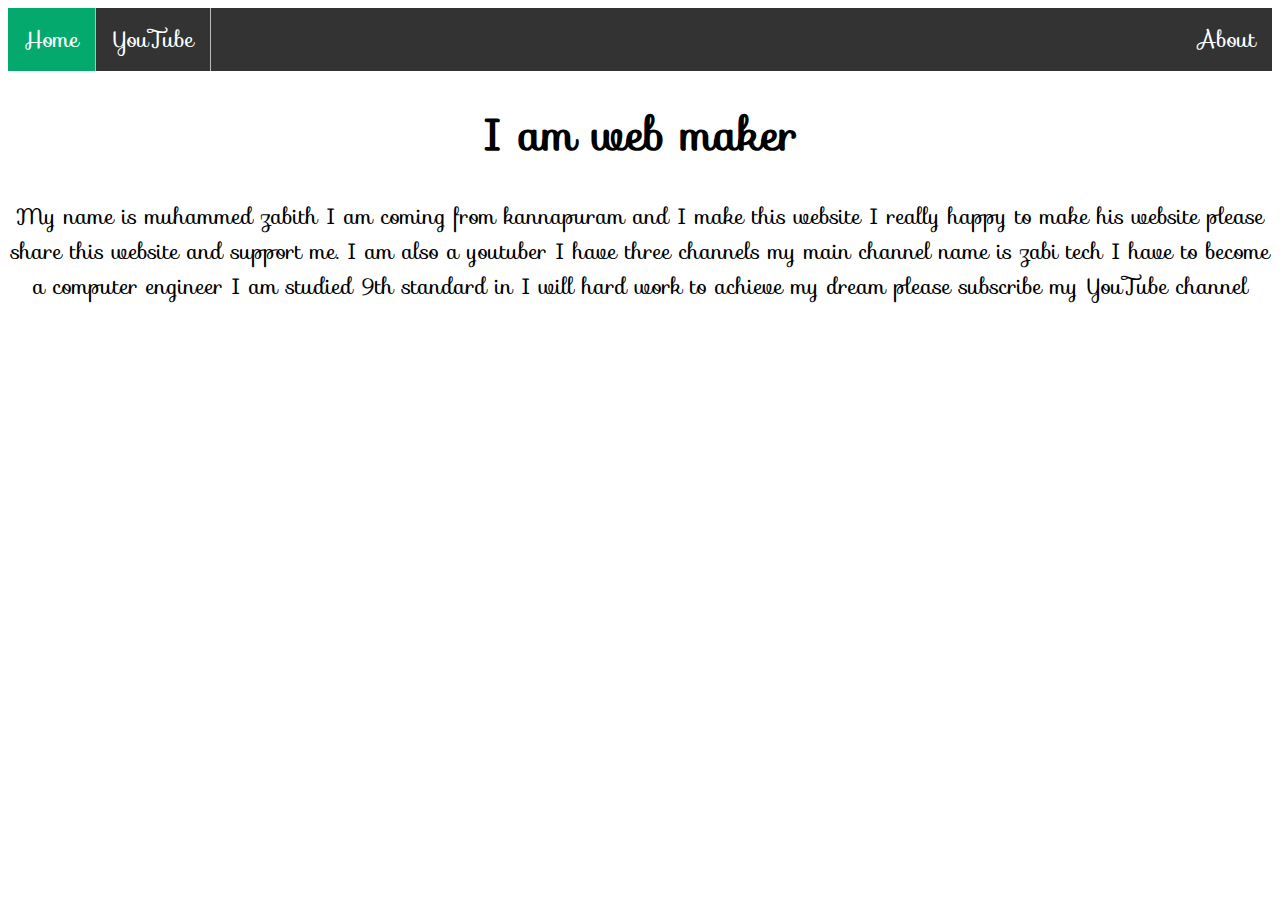
<file: index.html>
<html>
    <body> 
    <title>
zmpc.com
    </title>
    <head>

    </head>
    <link rel="stylesheet" href="style.css">
    <ul>
        <li><a class="active" href="#home">Home</a></li>
        <li><a href="youtube.html">YouTube</a></li>
        <li style="float:right"><a href="about.html">About</a></li>
      </ul>
      <link href='https://fonts.googleapis.com/css?family=Sofia' rel='stylesheet'>
      <h1>I am web maker</h1>
      <p>My name is muhammed zabith I am coming from kannapuram and I make this website I really happy to make his website please share this website and support me. I am also  a youtuber I have three channels my main channel name is zabi tech I have to become a computer engineer I am studied 9th standard in I will hard work to achieve my dream please subscribe my YouTube channel</p>
      
    </body>
</html>
</file>
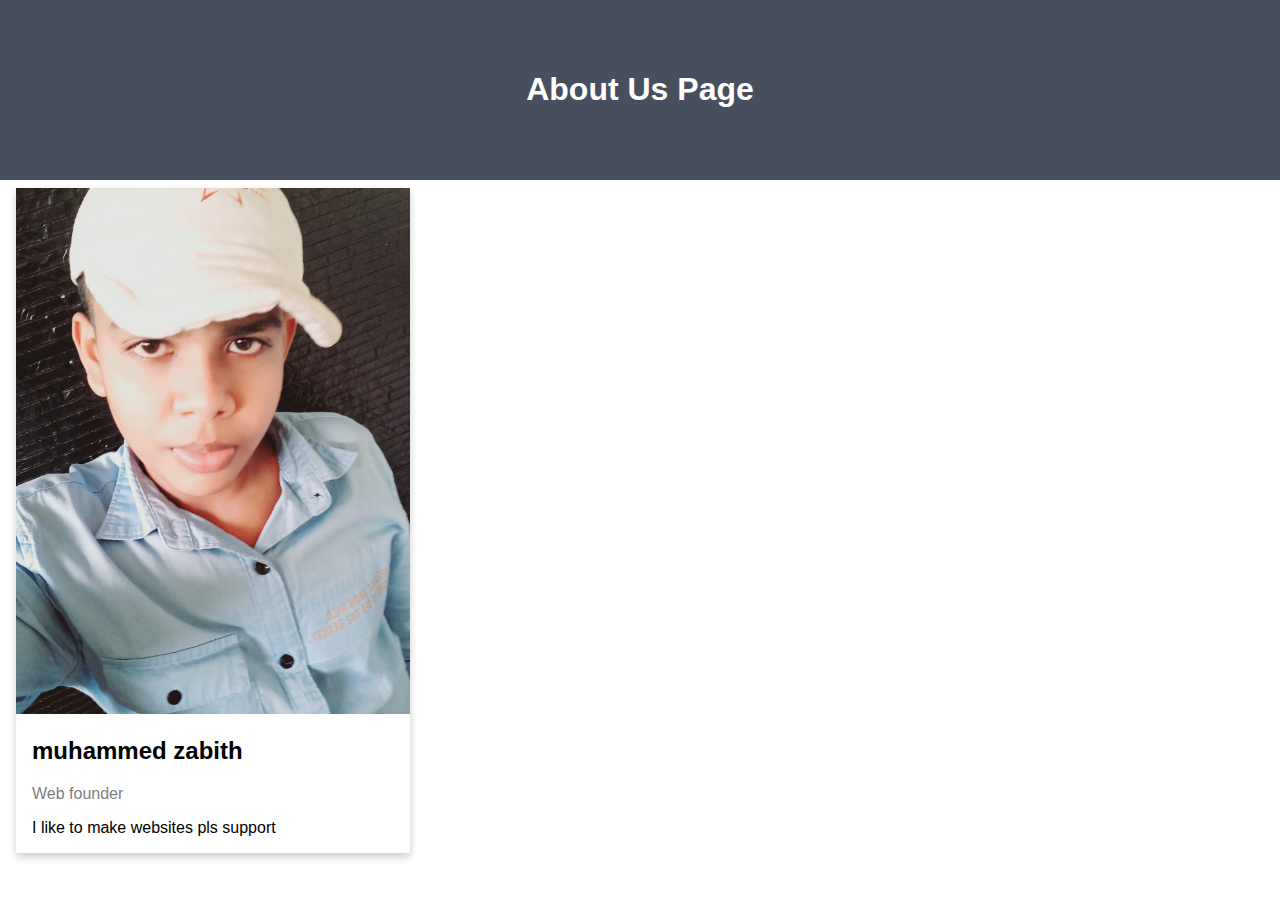
<file: about.html>
<!DOCTYPE html>
<html>
<head>
<meta name="viewport" content="width=device-width, initial-scale=1">
<style>
body {
  font-family: Arial, Helvetica, sans-serif;
  margin: 0;
}

html {
  box-sizing: border-box;
}

*, *:before, *:after {
  box-sizing: inherit;
}

.column {
  float: left;
  width: 33.3%;
  margin-bottom: 16px;
  padding: 0 8px;
}

.card {
  box-shadow: 0 4px 8px 0 rgba(0, 0, 0, 0.2);
  margin: 8px;
}

.about-section {
  padding: 50px;
  text-align: center;
  background-color: #474e5d;
  color: white;
}

.container {
  padding: 0 16px;
}

.container::after, .row::after {
  content: "";
  clear: both;
  display: table;
}

.title {
  color: grey;
}

.button {
  border: none;
  outline: 0;
  display: inline-block;
  padding: 8px;
  color: white;
  background-color: #000;
  text-align: center;
  cursor: pointer;
  width: 100%;
}

.button:hover {
  background-color: #555;
}

@media screen and (max-width: 650px) {
  .column {
    width: 100%;
    display: block;
  }
}
</style>
</head>
<body>

<div class="about-section">
  <h1>About Us Page</h1>
</div>



  <div class="column">
    <div class="card">
      <img src="img/20220519_132246.jpg" alt="zabith" style="width:100%">
      <div class="container">
        <h2>muhammed zabith</h2>
        <p class="title">Web founder</p>
        <p>I like to make websites pls support</p>
       <p> </p>
       
      </div>
    </div>
  </div>
  
  
</body>
<style>
    body {
      font-family: Arial, Helvetica, sans-serif;
      margin: 0;
    }
    
    html {
      box-sizing: border-box;
    }
    
    *, *:before, *:after {
      box-sizing: inherit;
    }
    
    .column {
      float: left;
      width: 33.3%;
      margin-bottom: 16px;
      padding: 0 8px;
    }
    
    .card {
      box-shadow: 0 4px 8px 0 rgba(0, 0, 0, 0.2);
      margin: 8px;
    }
    
    .about-section {
      padding: 50px;
      text-align: center;
      background-color: #474e5d;
      color: white;
    }
    
    .container {
      padding: 0 16px;
    }
    
    .container::after, .row::after {
      content: "";
      clear: both;
      display: table;
    }
    
    .title {
      color: grey;
    }
    
    .p {
      border: none;
      outline: 0;
      display: inline-block;
      padding: 8px;
      color: white;
      background-color: #000;
      text-align: center;
      cursor: pointer;
      width: 100%;
    }
    
    .p:hover {
      background-color: #555;
    }
    
    @media screen and (max-width: 650px) {
      .column {
        width: 100%;
        display: block;
      }
    }
    </style>
</html>
</file>
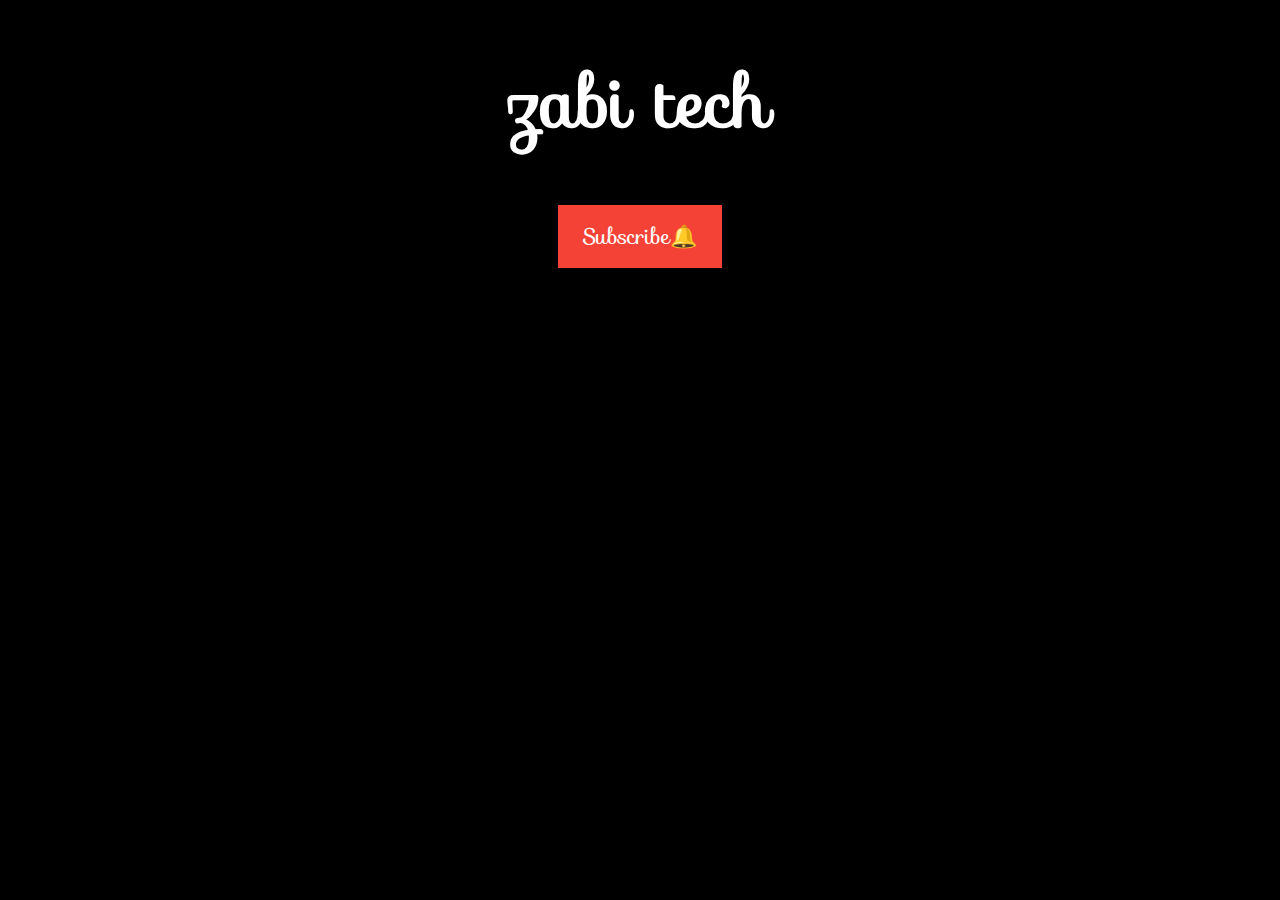
<file: youtube.html>
<!DOCTYPE html>
<html lang="en">
<head>
    <meta charset="UTF-8">
    <meta http-equiv="X-UA-Compatible" content="IE=edge">
    <meta name="viewport" content="width=device-width, initial-scale=1.0">
    <title>Document</title>
</head>
<body>
    <link rel="stylesheet" href="youtube.css">
    <div>
        <h1 class="glow">zabi tech</h1>
        
        <a href="https://youtube.com/@zabitech3138" target="_blank">Subscribe🔔 </a>

              
                <link href='https://fonts.googleapis.com/css?family=Sofia' rel='stylesheet'>
            </div>
          </div>
    </div>
</body>
</html>
</file>
<file: style.css>
ul {
    list-style-type: none;
    margin: 0;
    padding: 0;
    overflow: hidden;
    background-color: #333;
  }
  
  li {
    float: left;
    border-right:1px solid #bbb;
  }
  
  li:last-child {
    border-right: none;
  }
  
  li a {
    display: block;
    color: white;
    text-align: center;
    padding: 14px 16px;
    text-decoration: none;
  }
  
  li a:hover:not(.active) {
    background-color: #111;
  }
  
  .active {
    background-color: #04AA6D;
  }
  body {
    font-family: 'Sofia';font-size: 22px;
    text-align: center;
}

div{
  background-color: linear grdint green blue;
}
</file>
<file: youtube.css>
body {
    background-color: rgb(0, 0, 0);
    font-family: cursive;
  }
  
  .glow {
    font-size: 70px;
    color: #fff;
    text-align: center;
    animation: glow 1s ease-in-out infinite alternate;
  }
  
  @-webkit-keyframes glow {
    from {
      text-shadow: 0 0 10px #fff, 0 0 20px #fff, 0 0 30px #002ae6, 0 0 40px #0f00e6, 0 0 50px #0400e6, 0 0 60px #0400e6, 0 0 70px #0023e6;
    }
    
    to {
      text-shadow: 0 0 20px #fff, 0 0 30px #ff4da6, 0 0 40px #ff4da6, 0 0 50px #ff4da6, 0 0 60px #ff4da6, 0 0 70px #ff4da6, 0 0 80px #ff4da6;
    }
  }
  
  
  
  .vertical-center {
    margin: 0;
    position: absolute;
    top: 50%;
    -ms-transform: translateY(-50%);
    transform: translateY(-50%);
    align-items: center;
  }
  body {
    font-family: 'Sofia';font-size: 22px;
    text-align: center;
}
a:link, a:visited {
  background-color: #f44336;
  color: white;
  padding: 14px 25px;
  text-align: center;
  text-decoration: none;
  display: inline-block;
}

a:hover, a:active {
  background-color: red;
}
</file>
